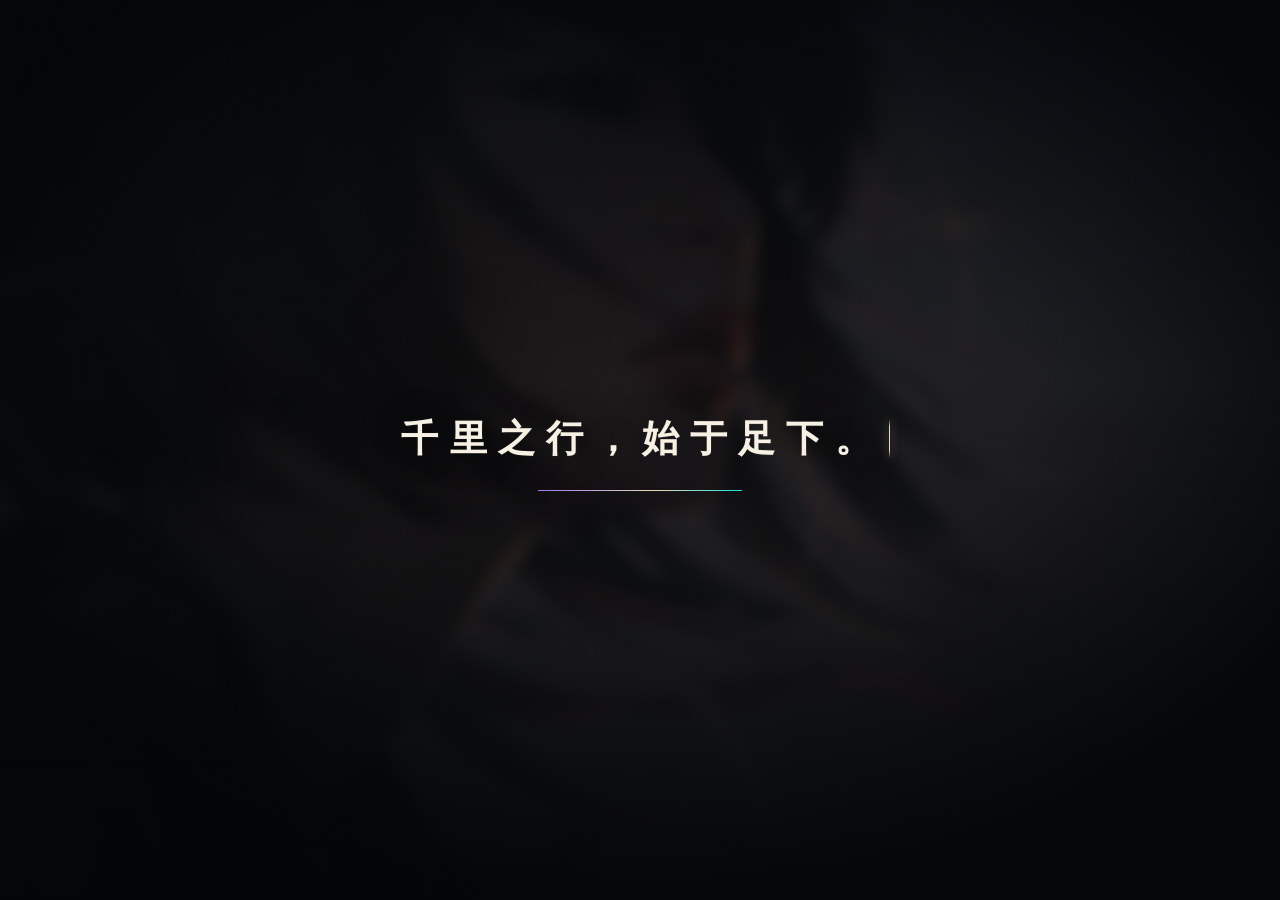
<file: index.html>
<!DOCTYPE html>
<html lang="zh-CN" class="no-js">
<head>
  <meta charset="utf-8">
  <meta name="viewport" content="width=device-width, initial-scale=1, viewport-fit=cover">
  <title>海底</title>
  <meta name="description" content="海底（haidi.fun）的个人技术博客：Python 开发、数据分析与可视化、Web 后端、AI 应用的折腾记录，以及作品与笔记。">
  <meta name="author" content="海底">
  <meta name="keywords" content="海底,haidi.fun,Python,数据分析,可视化,Django,OpenCV,技术博客,作品集">
  <meta name="theme-color" content="#101820">
  <meta name="color-scheme" content="light">
  <link rel="canonical" href="https://haidi.fun/">

  <!-- 社交分享 -->
  <meta property="og:type" content="website">
  <meta property="og:site_name" content="海底">
  <meta property="og:title" content="海底">
  <meta property="og:description" content="一路乱学，一路记录：Python、数据可视化、Web 后端与一点安全。">
  <meta property="og:url" content="https://haidi.fun/">
  <meta property="og:image" content="https://haidi.fun/img/og-cover.jpg">
  <meta property="og:image:width" content="1200">
  <meta property="og:image:height" content="630">
  <meta property="og:locale" content="zh_CN">
  <meta name="twitter:card" content="summary_large_image">
  <meta name="twitter:title" content="海底 · 技术博客">
  <meta name="twitter:description" content="Python / 数据 / Web / 一点安全的学习记录。">
  <meta name="twitter:image" content="https://haidi.fun/img/og-cover.jpg">

  <link rel="icon" href="favicon.ico" sizes="any">
  <link rel="icon" type="image/png" href="img/web/favicon-32.png" sizes="32x32">
  <link rel="apple-touch-icon" href="img/web/apple-touch-icon.png">

  <link rel="preload" as="image" href="img/web/hero-home.webp" media="(min-width: 861px)" fetchpriority="high">
  <link rel="preload" as="image" href="img/web/bg-start.webp" media="(max-width: 860px)" fetchpriority="high">
  <link rel="stylesheet" href="css/main.css">

  <script>
    // 有 JS 时移除 no-js，避免兜底样式生效
    document.documentElement.classList.remove('no-js');
  </script>
  <script src="js/md.js" defer></script>
  <script src="js/app.js" defer></script>

  <script type="application/ld+json">
  {
    "@context": "https://schema.org",
    "@type": "Person",
    "name": "海底",
    "alternateName": "haidi",
    "url": "https://haidi.fun/",
    "email": "mailto:3215703361@qq.com",
    "description": "Python 开发者，喜欢数据可视化、Web 后端和折腾各种小工具。",
    "sameAs": ["https://github.com/yhbzsh"]
  }
  </script>
</head>
<body>
  <a class="skip" href="#main">跳到主要内容</a>

  <!-- 背景与装饰 -->
  <div class="bg" aria-hidden="true">
    <img src="img/web/bg-start.webp" alt="" width="1440" height="810" decoding="async" fetchpriority="low">
  </div>
  <div class="veil" aria-hidden="true"></div>
  <div class="petals" id="petals" aria-hidden="true"></div>

  <!-- 图标精灵 -->
  <svg width="0" height="0" style="position:absolute" aria-hidden="true" focusable="false">
    <symbol id="i-share" viewBox="0 0 24 24">
      <path d="M12 3v11m0-11 4 4m-4-4-4 4" fill="none" stroke="currentColor" stroke-width="1.8" stroke-linecap="round" stroke-linejoin="round"/>
      <path d="M5 14v4.5A1.5 1.5 0 0 0 6.5 20h11a1.5 1.5 0 0 0 1.5-1.5V14" fill="none" stroke="currentColor" stroke-width="1.8" stroke-linecap="round"/>
    </symbol>
    <symbol id="i-menu" viewBox="0 0 24 24">
      <path d="M4 7h16M4 12h16M4 17h16" fill="none" stroke="currentColor" stroke-width="1.9" stroke-linecap="round"/>
    </symbol>
    <symbol id="i-close" viewBox="0 0 24 24">
      <path d="M6 6l12 12M18 6L6 18" fill="none" stroke="currentColor" stroke-width="1.9" stroke-linecap="round"/>
    </symbol>
    <symbol id="i-back" viewBox="0 0 24 24">
      <path d="M14 6l-6 6 6 6" fill="none" stroke="currentColor" stroke-width="1.9" stroke-linecap="round" stroke-linejoin="round"/>
    </symbol>
    <symbol id="i-github" viewBox="0 0 24 24">
      <path d="M12 2a10 10 0 0 0-3.16 19.49c.5.09.68-.22.68-.48v-1.7c-2.78.6-3.37-1.34-3.37-1.34-.45-1.16-1.1-1.47-1.1-1.47-.9-.62.07-.6.07-.6 1 .07 1.53 1.03 1.53 1.03.88 1.52 2.32 1.08 2.88.82.09-.64.35-1.08.63-1.33-2.22-.25-4.56-1.11-4.56-4.95 0-1.09.39-1.98 1.03-2.68-.1-.25-.45-1.27.1-2.65 0 0 .84-.27 2.75 1.02A9.5 9.5 0 0 1 12 6.8c.85 0 1.7.11 2.5.34 1.9-1.29 2.74-1.02 2.74-1.02.55 1.38.2 2.4.1 2.65.64.7 1.03 1.59 1.03 2.68 0 3.85-2.34 4.7-4.57 4.95.36.31.68.92.68 1.85v2.74c0 .27.18.58.69.48A10 10 0 0 0 12 2z" fill="currentColor"/>
    </symbol>
    <symbol id="i-play" viewBox="0 0 24 24">
      <path d="M8.5 5.4v13.2L19 12z" fill="currentColor"/>
    </symbol>
    <symbol id="i-pause" viewBox="0 0 24 24">
      <path d="M7 5h3.6v14H7zM13.4 5H17v14h-3.6z" fill="currentColor"/>
    </symbol>
    <symbol id="i-prev" viewBox="0 0 24 24">
      <path d="M6.5 5h2v14h-2zM19 5.2v13.6L8.8 12z" fill="currentColor"/>
    </symbol>
    <symbol id="i-next" viewBox="0 0 24 24">
      <path d="M15.5 5h2v14h-2zM5 5.2v13.6L15.2 12z" fill="currentColor"/>
    </symbol>
  </svg>

  <div class="shell" id="shell">
    <div class="backdrop" id="backdrop" hidden></div>

    <!-- 移动端顶栏 -->
    <header class="topbar">
      <a class="topbar__avatar" href="#/home" aria-label="回到首页">
        <img src="img/web/avatar.webp" alt="海底的头像" width="240" height="240">
      </a>
      <a class="topbar__name" href="#/home">海底<span>haidi.fun</span></a>
      <div class="topbar__actions">
        <button class="icon-btn" type="button" data-share aria-label="分享本站">
          <svg><use href="#i-share"/></svg>
        </button>
        <button class="icon-btn" type="button" id="menuBtn" aria-label="打开菜单" aria-expanded="false" aria-controls="side">
          <svg><use href="#i-menu"/></svg>
        </button>
      </div>
    </header>

    <div class="shell__row">
      <!-- 侧栏 -->
      <aside class="side" id="side">
        <div class="side__banner">
          <img src="img/web/banner-side.webp" alt="" width="440" height="549" decoding="async">
        </div>
        <a class="side__avatar" href="#/about" aria-label="关于我">
          <img src="img/web/avatar.webp" alt="海底" width="240" height="240">
        </a>
        <p class="side__motto">风虽大 都绕过我的灵魂</p>

        <nav class="nav" aria-label="主导航">
          <a class="nav__item" href="#/home" data-route="home">
            <svg viewBox="0 0 24 24" aria-hidden="true">
              <rect x="1" y="1" width="22" height="22" rx="6.5" fill="#F7B84B"/>
              <path d="M6.5 11.6 12 6.6l5.5 5v6.1a1 1 0 0 1-1 1h-3v-3.9h-3v3.9h-3a1 1 0 0 1-1-1z" fill="#fff"/>
            </svg>
            <span>官网首页</span>
          </a>
          <a class="nav__item" href="#/about" data-route="about">
            <svg viewBox="0 0 24 24" aria-hidden="true">
              <rect x="1" y="1" width="22" height="22" rx="11" fill="#F0874B"/>
              <circle cx="12" cy="10" r="3.1" fill="#fff"/>
              <path d="M6.6 18.4c.7-2.6 2.9-4.1 5.4-4.1s4.7 1.5 5.4 4.1a1 1 0 0 1-1 1.3H7.6a1 1 0 0 1-1-1.3z" fill="#fff"/>
            </svg>
            <span>关于本站</span>
          </a>
          <a class="nav__item" href="#/works" data-route="works">
            <svg viewBox="0 0 24 24" aria-hidden="true">
              <rect x="1" y="1" width="22" height="22" rx="6.5" fill="#9C7BF0"/>
              <rect x="5.5" y="5.5" width="5.4" height="5.4" rx="1.4" fill="#fff"/>
              <rect x="13.1" y="5.5" width="5.4" height="5.4" rx="1.4" fill="#fff" opacity=".85"/>
              <rect x="5.5" y="13.1" width="5.4" height="5.4" rx="1.4" fill="#fff" opacity=".85"/>
              <rect x="13.1" y="13.1" width="5.4" height="5.4" rx="1.4" fill="#fff"/>
            </svg>
            <span>作品集</span>
          </a>
          <a class="nav__item" href="#/blog" data-route="blog">
            <svg viewBox="0 0 24 24" aria-hidden="true">
              <rect x="1" y="1" width="22" height="22" rx="6.5" fill="#1CCFC8"/>
              <path d="M7 7.6h6.2c1.9 0 3.4 1.5 3.4 3.4v5.4H9.6A2.6 2.6 0 0 1 7 13.8z" fill="#fff" opacity=".92"/>
              <path d="M9.3 10.4h4.6M9.3 13.1h3.2" stroke="#1CCFC8" stroke-width="1.4" stroke-linecap="round"/>
            </svg>
            <span>技术博客</span>
          </a>
          <a class="nav__item" href="#/contact" data-route="contact">
            <svg viewBox="0 0 24 24" aria-hidden="true">
              <rect x="1" y="1" width="22" height="22" rx="6.5" fill="#7FA9F0"/>
              <rect x="5" y="7.4" width="14" height="9.4" rx="1.8" fill="#fff"/>
              <path d="m5.8 8.4 6.2 4.4 6.2-4.4" fill="none" stroke="#7FA9F0" stroke-width="1.5" stroke-linecap="round" stroke-linejoin="round"/>
            </svg>
            <span>联系我</span>
          </a>
        </nav>

        <div class="side__foot">
          <div class="side__links">
            <button class="side__share" type="button" data-share>
              <svg><use href="#i-share"/></svg>分享
            </button>
            <a class="side__share" href="https://github.com/yhbzsh" target="_blank" rel="noopener noreferrer">
              <svg><use href="#i-github"/></svg>GitHub
            </a>
          </div>
          <div>© 2026 海底 · haidi.fun</div>
          <div id="icpLine" hidden></div>
        </div>
      </aside>

      <!-- 内容舞台 -->
      <main class="stage" id="main" tabindex="-1">
        <noscript>
          <p class="noscript-note">
            当前浏览器未启用 JavaScript：作品与文章列表无法渲染，内容仍可正常阅读；
            想直接联系可以发邮件到 <a href="mailto:3215703361@qq.com">3215703361@qq.com</a>。
          </p>
        </noscript>
        <!-- 首页 -->
        <section class="panel panel--home is-active" id="panel-home" data-panel="home" aria-label="官网首页">
          <picture class="home__bg">
            <source media="(max-width: 860px)" srcset="img/web/bg-start.webp">
            <img src="img/web/hero-home.webp" alt="" width="1200" height="677" fetchpriority="high" decoding="async">
          </picture>
          <div class="home__scrim" aria-hidden="true"></div>
          <div class="home__inner">
            <div class="home__left">
              <div class="brand">
                <svg viewBox="0 0 1024 1024" aria-hidden="true">
                  <path d="M369.792 491.136a54.442667 54.442667 0 0 1-54.826667-54.826667c0-30.634667 24.192-54.869333 54.826667-54.869333 30.592 0 54.826667 24.234667 54.826667 54.869333 0 30.592-24.234667 54.826667-54.826667 54.826667z m284.416 0a54.442667 54.442667 0 0 1-54.826667-54.826667c0-30.634667 24.234667-54.869333 54.826667-54.869333 30.634667 0 54.826667 24.234667 54.826667 54.869333 0 30.592-24.192 54.826667-54.826667 54.826667z m-363.093333 328.704l30.506666-18.602667a170.666667 170.666667 0 0 1 115.413334-22.869333c9.045333 1.408 16.469333 2.517333 22.186666 3.242667 17.322667 2.304 34.986667 3.456 52.778667 3.456 188.586667 0 337.066667-128.938667 337.066667-281.6S700.586667 221.866667 512 221.866667s-337.066667 128.938667-337.066667 281.6c0 58.282667 21.333333 114.048 61.098667 161.322666 2.048 2.432 5.12 5.845333 9.130667 10.026667a170.666667 170.666667 0 0 1 46.976 132.352l-1.066667 12.672z m-26.88 116.352a42.666667 42.666667 0 0 1-65.152-39.68l8.021333-96.426667a85.333333 85.333333 0 0 0-23.466667-66.176A298.368 298.368 0 0 1 170.666667 719.701333c-50.944-60.629333-81.066667-135.381333-81.066667-216.234666 0-202.666667 189.098667-366.933333 422.4-366.933334s422.4 164.266667 422.4 366.933334-189.098667 366.933333-422.4 366.933333c-21.76 0-43.093333-1.408-63.957333-4.181333a1007.36 1007.36 0 0 1-24.277334-3.584 85.333333 85.333333 0 0 0-57.728 11.434666l-101.845333 62.122667z" fill="currentColor"/>
                </svg>
                HAIDI<span>.海底</span>
              </div>
              <span class="home__kicker"><i aria-hidden="true"></i>从脚本到模型 · 持续记录</span>
              <p class="home__hi">初次见面，正在人间奋斗的你！</p>
              <h1 class="home__title">欢迎来到<br><em>海底的小站</em></h1>
              <p class="home__sub">Python · 数据 · Web · 一点安全<br>一路乱学，一路记录。</p>
              <p class="home__type"><span id="typer">千里之行，始于足下。</span><i class="cursor" aria-hidden="true"></i></p>
              <div class="home__actions">
                <a class="btn btn--solid" href="#/blog">阅读博客</a>
                <a class="btn btn--ghost" href="#/about">关于我</a>
              </div>
              <div class="home__stats" id="homeStats" hidden></div>
            </div>
            <div class="home__right">
              <p>海底是一位酷酷的站长<br><span class="en">keep learning, keep shipping</span></p>
              <p class="q2">愿成长，不负众望</p>
            </div>
          </div>
          <p class="home__foot">版权所有 海底工作室 &nbsp;|&nbsp; © 2026 HAIDI · haidi.fun</p>
        </section>

        <!-- 关于 -->
        <section class="panel" id="panel-about" data-panel="about" aria-label="关于本站">
          <div class="panel__hero">
            <img data-src="img/web/hero-about.webp" alt="黄昏下的城市剪影" width="1200" height="486" decoding="async">
            <h2 class="panel__title">关于本站</h2>
          </div>
          <div class="panel__body">
            <div class="about">
              <div class="card profile">
                <div class="profile__avatar">
                  <img src="img/web/avatar.webp" alt="海底的头像" width="240" height="240">
                </div>
                <p class="profile__name">海底</p>
                <p class="profile__role">Python / 数据 / Web / 一点安全</p>
                <a class="btn btn--light btn--sm" href="mailto:3215703361@qq.com">写封邮件</a>
                <dl>
                  <div><dt>网名</dt><dd>海底</dd></div>
                  <div><dt>在做</dt><dd>Python 开发 · 数据分析与可视化 · Web 后端 · AI 应用</dd></div>
                  <div><dt>坐标</dt><dd>中国</dd></div>
                  <div><dt>状态</dt><dd>持续学习与实践</dd></div>
                  <div><dt>爱好</dt><dd>音乐、摄影、设计、折腾服务器</dd></div>
                  <div><dt>座右铭</dt><dd>千里之行，始于足下。</dd></div>
                </dl>
              </div>

              <div class="about__main">
                <h2 class="h2">个人介绍</h2>
                <p class="lede">
                  你好，我是海底。我的技术路线是从一个很具体的问题开始的：给自己搭一个能长期维护的网站。
                  为此学了 HTML/CSS、域名和服务器，后来发现真正花时间的是数据与模型，于是转向 Python。
                </p>
                <p class="lede">
                  我做项目的方式比较固定：先把问题定义清楚，再决定数据、方法和评估标准；实现之后保留代码、结果和失败案例。
                  比起跑通一个 demo，更在意它能否复现、能否解释。
                </p>
                <p class="lede">
                  这个站是这套方法的记录：前台重写过一次，后台是一个用 Python 标准库写的零依赖 CMS，服务器与 HTTPS 也自己维护。
                </p>
                <p class="lede">
                  目前关注数据分析、Web 后端与深度学习应用，也在补计算机基础和工程化。如果某篇文章或实现对你有用，欢迎来信讨论。
                </p>

                <h3 class="h3">学习路径</h3>
                <ol class="timeline">
                  <li><strong>基础 · Python 与数据</strong> · 语法、pandas、matplotlib、SQL；练习聚类与文本情感分析，先把分析流程走顺。</li>
                  <li><strong>进阶 · 完整数据流程</strong> · 采集、清洗、建模、可视化与结论；招聘、租房、逾期预测，重点是指标和边界条件。</li>
                  <li><strong>综合 · 系统与工程</strong> · Django/MySQL、PyQt、Linux 与部署；漏洞扫描、人脸签到、本站，关注可维护性。</li>
                  <li><strong>研究 · 深度学习与强化学习</strong> · CNN、FasterRCNN、ResNet50+CBAM、DQN/PPO；汉字识别、人流检测、番茄缺陷、Mario。</li>
                </ol>

                <h3 class="h3">技能自评 <span class="muted small">（按能否独立完成自评，仅供参考）</span></h3>
                <div class="skills">
                  <div>
                    <div class="skill__head"><span>Python</span><span>熟练</span></div>
                    <div class="skill__bar"><i style="width:85%"></i></div>
                  </div>
                  <div>
                    <div class="skill__head"><span>数据分析与可视化（pandas / matplotlib / seaborn）</span><span>熟练</span></div>
                    <div class="skill__bar"><i style="width:82%"></i></div>
                  </div>
                  <div>
                    <div class="skill__head"><span>Web 后端（Django / Flask）</span><span>掌握</span></div>
                    <div class="skill__bar"><i style="width:75%"></i></div>
                  </div>
                  <div>
                    <div class="skill__head"><span>桌面 GUI（PyQt5 / Tkinter）</span><span>掌握</span></div>
                    <div class="skill__bar"><i style="width:70%"></i></div>
                  </div>
                  <div>
                    <div class="skill__head"><span>计算机视觉（OpenCV / dlib / PyTorch）</span><span>掌握</span></div>
                    <div class="skill__bar"><i style="width:65%"></i></div>
                  </div>
                  <div>
                    <div class="skill__head"><span>安全工具与原理</span><span>了解</span></div>
                    <div class="skill__bar"><i style="width:60%"></i></div>
                  </div>
                </div>

                <h3 class="h3">常用工具</h3>
                <div class="chips">
                  <span class="chip">Python</span>
                  <span class="chip">Django</span>
                  <span class="chip">Flask</span>
                  <span class="chip">pandas</span>
                  <span class="chip">matplotlib</span>
                  <span class="chip">OpenCV</span>
                  <span class="chip">dlib</span>
                  <span class="chip">PyQt5</span>
                  <span class="chip">MySQL</span>
                  <span class="chip">SQLite</span>
                  <span class="chip">Git</span>
                  <span class="chip">Linux</span>
                  <span class="chip">Nginx / IIS</span>
                  <span class="chip">Docker</span>
                  <span class="chip">Pytest</span>
                  <span class="chip">Postman</span>
                </div>
              </div>
            </div>
          </div>
        </section>

        <!-- 作品集 -->
        <section class="panel" id="panel-works" data-panel="works" aria-label="作品集">
          <div class="panel__hero">
            <img data-src="img/web/hero-works.webp" alt="星云中的鲸鱼" width="1200" height="655" decoding="async">
            <h2 class="panel__title">作品集</h2>
          </div>
          <div class="panel__body" id="worksBody">
            <div id="workListWrap">
              <div class="blog__head">
                <div>
                  <h2 class="h2">做过的东西</h2>
                  <p class="lede">从基础练习到模型落地，按难度递进；每个项目保留可复现的步骤与结果。</p>
                </div>
              </div>
              <div class="levels" id="workLevels" aria-label="按学习阶段筛选"></div>
              <div class="cards" id="workList" aria-live="polite">
                <p class="empty">正在加载作品…</p>
              </div>
            </div>
            <article class="work-view" id="workView" hidden></article>
          </div>
        </section>

        <!-- 技术博客 -->
        <section class="panel" id="panel-blog" data-panel="blog" aria-label="技术博客">
          <div class="panel__hero">
            <img data-src="img/web/hero-blog.webp" alt="暮色中的旅人" width="1400" height="788" decoding="async">
            <h2 class="panel__title">技术博客</h2>
          </div>
          <div class="panel__body" id="blogBody">
            <div id="blogList">
              <div class="blog__head">
                <div>
                  <h2 class="h2">最近在写</h2>
                  <p class="lede">把踩过的坑写下来，下次就不算白踩。</p>
                </div>
                <div class="blog__tools">
                  <input class="search" id="postSearch" type="search" placeholder="搜索文章标题 / 标签" aria-label="搜索文章">
                </div>
              </div>
              <div class="filters" id="tagFilters" aria-label="按标签筛选"></div>
              <ul class="posts" id="postList" aria-live="polite">
                <li><p class="empty">正在加载文章…</p></li>
              </ul>
            </div>
            <article class="post-view" id="postView" hidden></article>
          </div>
        </section>

        <!-- 联系 -->
        <section class="panel" id="panel-contact" data-panel="contact" aria-label="联系我">
          <div class="panel__hero">
            <img data-src="img/web/hero-contact.webp" alt="深夜里仍在工作的我们" width="1400" height="788" decoding="async">
            <h2 class="panel__title">联系我</h2>
          </div>
          <div class="panel__body">
            <h2 class="h2">联系</h2>
            <p class="lede">技术问题、复现细节、代码实现都可以邮件讨论。</p>

            <div class="contact">
              <a class="card contact__item" href="mailto:3215703361@qq.com">
                <span class="contact__label">EMAIL</span>
                <span class="contact__value">3215703361@qq.com</span>
                <span class="contact__note">最推荐的方式，一般 24 小时内回复</span>
              </a>
              <a class="card contact__item" href="https://github.com/yhbzsh" target="_blank" rel="noopener noreferrer">
                <span class="contact__label">GITHUB</span>
                <span class="contact__value">github.com/yhbzsh</span>
                <span class="contact__note">代码与练习项目都在这</span>
              </a>
              <a class="card contact__item" href="#/blog">
                <span class="contact__label">BLOG</span>
                <span class="contact__value">技术笔记</span>
                <span class="contact__note">先看看我平时怎么想问题</span>
              </a>
            </div>

            <div class="contact__foot">
              这个站记录的是我自己的实践过程：数据、代码、结果和失败都保留在页面上。
              如果某篇文章或某个实现对你有用，欢迎来信讨论。
            </div>
          </div>
        </section>
      </main>
    </div>
  </div>

  <div class="toast" id="toast" role="status" aria-live="polite"></div>

  <!-- 图片灯箱 -->
  <div class="lightbox" id="lightbox" hidden>
    <button class="lightbox__close" type="button" id="lightboxClose" aria-label="关闭">
      <svg viewBox="0 0 24 24" aria-hidden="true"><path d="M6 6l12 12M18 6L6 18" fill="none" stroke="currentColor" stroke-width="1.8" stroke-linecap="round"/></svg>
    </button>
    <figure class="lightbox__figure">
      <img id="lightboxImg" alt="">
      <figcaption id="lightboxCap"></figcaption>
    </figure>
  </div>

  <!-- 音乐播放器 -->
  <div class="player" id="player" aria-label="音乐播放器">
    <button class="player__disc" id="playerDisc" type="button" aria-label="播放或暂停">
      <span class="player__label">海</span>
    </button>
    <div class="player__panel">
      <div class="player__meta">
        <span class="player__title" id="playerTitle">海底</span>
        <span class="player__sub"><b id="playerIndex">01</b> / 03</span>
      </div>
      <div class="player__controls">
        <button class="player__btn" type="button" data-player="prev" aria-label="上一首"><svg><use href="#i-prev"/></svg></button>
        <button class="player__btn player__btn--main" type="button" data-player="toggle" id="playerToggle" aria-label="播放">
          <svg class="player__ico-play"><use href="#i-play"/></svg>
          <svg class="player__ico-pause"><use href="#i-pause"/></svg>
        </button>
        <button class="player__btn" type="button" data-player="next" aria-label="下一首"><svg><use href="#i-next"/></svg></button>
      </div>
      <div class="player__progress" aria-hidden="true"><i id="playerBar"></i></div>
    </div>
    <audio id="playerAudio" preload="none"></audio>
  </div>

  <!-- 开场 -->
  <div class="intro" id="intro" role="presentation">
    <div class="intro__frame">
      <p class="intro__type"><span id="introType"></span><i class="intro__cursor" aria-hidden="true"></i></p>
      <span class="intro__bar" aria-hidden="true"><i id="introBar"></i></span>
    </div>
  </div>
</body>
</html>
</file>
<file: css/main.css>
/* ==========================================================================
   海底 · haidi.fun  主样式
   保留 2020 版的视觉基因：艺术背景 + 磨砂浮层卡片 + 左侧头像导航 + 面板左滑
   重写要点：单一响应式布局、transform 合成层动画、按需加载面板大图
   ========================================================================== */

/* ---------- 设计变量 ---------- */
:root {
  --brand-a: #a379f1;
  --brand-b: #13e2da;
  --warm-a: #ff8a3d;
  --warm-b: #ff4d6d;

  --ink: #2a3438;
  --ink-2: #57666e;
  --muted: #8b99a1;
  --line: #e7ecef;
  --line-soft: #eef2f4;

  --side-bg: #fdfdfd;
  --panel-bg: #f1f4f5;
  --card: rgba(247, 249, 250, .94);

  --radius: 14px;
  --shadow-card: 0 24px 70px rgba(12, 24, 32, .26), 0 2px 10px rgba(12, 24, 32, .08);
  --shadow-soft: 0 6px 24px rgba(18, 32, 40, .08);

  --sans: "Segoe UI", "PingFang SC", "Hiragino Sans GB", "Microsoft YaHei", system-ui, -apple-system, sans-serif;
  --mono: ui-monospace, "Cascadia Code", "JetBrains Mono", Consolas, "Courier New", monospace;

  --ease: cubic-bezier(.22, .8, .3, 1);
  --nav-h: 46px;
}

/* ---------- 基础重置 ---------- */
*,
*::before,
*::after { box-sizing: border-box; }

html { -webkit-text-size-adjust: 100%; }

body {
  margin: 0;
  min-height: 100vh;
  font-family: var(--sans);
  font-size: 15px;
  line-height: 1.75;
  color: var(--ink);
  background: #101820;
  overflow: hidden;
  overflow: clip;
}

img { display: block; max-width: 100%; height: auto; }
a { color: inherit; text-decoration: none; }
button { font: inherit; color: inherit; background: none; border: 0; cursor: pointer; }
ul, ol { margin: 0; padding: 0; list-style: none; }
h1, h2, h3, h4, p, dl, dd { margin: 0; }
:focus-visible { outline: 2px solid var(--brand-a); outline-offset: 2px; border-radius: 4px; }

/* ---------- 无障碍跳转链接 ---------- */
.skip {
  position: fixed;
  top: -80px;
  left: 16px;
  z-index: 99;
  padding: 10px 18px;
  border-radius: 6px;
  background: #fff;
  color: var(--ink);
  box-shadow: var(--shadow-soft);
  transition: top .2s var(--ease);
}
.skip:focus { top: 14px; }

/* ---------- 背景层 ---------- */
.bg {
  position: fixed;
  inset: 0;
  z-index: 0;
  background: #0d151c;
}
.bg img {
  width: 100%;
  height: 100%;
  object-fit: cover;
  filter: saturate(105%);
}
.veil {
  position: fixed;
  inset: 0;
  z-index: 1;
  background:
    radial-gradient(120% 90% at 50% 40%, rgba(255, 255, 255, .04), transparent 70%),
    rgba(32, 40, 46, .34);
  pointer-events: none;
}

/* ---------- 落英粒子（原站 #xuna 的轻量版，JS 注入） ---------- */
.petals {
  position: fixed;
  inset: 0;
  z-index: 2;
  overflow: hidden;
  pointer-events: none;
}
.petal {
  position: absolute;
  top: -8vh;
  width: 7px;
  height: 7px;
  border-radius: 1.5px;
  opacity: .55;
  animation: petal-fall var(--dur, 14s) linear var(--delay, 0s) infinite;
  will-change: transform;
}
@keyframes petal-fall {
  0%   { transform: translate3d(0, 0, 0) rotate(0deg); }
  100% { transform: translate3d(var(--drift, 6vw), 116vh, 0) rotate(680deg); }
}

/* ---------- 浮层卡片 ---------- */
.shell {
  position: fixed;
  inset: 0;
  margin: auto;
  z-index: 5;
  display: flex;
  flex-direction: column;
  width: min(1400px, 80vw);
  height: min(900px, 80vh);
  background: var(--card);
  border-radius: var(--radius);
  box-shadow: var(--shadow-card);
  overflow: hidden;
  overflow: clip;
  animation: shell-rise .7s .04s var(--ease) both;
}
@supports ((backdrop-filter: blur(6px)) or (-webkit-backdrop-filter: blur(6px))) {
  .shell {
    -webkit-backdrop-filter: blur(12px) saturate(115%);
    backdrop-filter: blur(12px) saturate(115%);
  }
}
@keyframes shell-rise {
  from { opacity: 0; transform: translateY(22px) scale(.988); }
  to   { opacity: 1; transform: none; }
}

.shell__row {
  display: flex;
  flex: 1;
  min-height: 0;
}

/* ---------- 移动端顶栏（桌面隐藏） ---------- */
.topbar {
  display: none;
  flex: 0 0 auto;
  align-items: center;
  gap: 12px;
  height: 58px;
  padding: 0 14px;
  background: rgba(255, 255, 255, .92);
  border-bottom: 1px solid var(--line);
}
.topbar__avatar {
  width: 34px;
  height: 34px;
  border-radius: 9px;
  overflow: hidden;
  flex: 0 0 auto;
}
.topbar__name {
  font-size: 16px;
  font-weight: 700;
  letter-spacing: 1px;
}
.topbar__name span {
  font-weight: 400;
  font-size: 12px;
  color: var(--muted);
  margin-left: 6px;
  letter-spacing: 0;
}
.topbar__actions {
  margin-left: auto;
  display: flex;
  align-items: center;
  gap: 4px;
}
.icon-btn {
  width: 40px;
  height: 40px;
  display: grid;
  place-items: center;
  border-radius: 10px;
  color: var(--ink-2);
  transition: background .2s;
}
.icon-btn:active { background: #eef2f4; }
.icon-btn svg { width: 22px; height: 22px; }

/* ---------- 侧栏 ---------- */
.side {
  position: relative;
  z-index: 3;
  width: clamp(208px, 18vw, 250px);
  flex: 0 0 auto;
  display: flex;
  flex-direction: column;
  background: var(--side-bg);
  border-right: 1px solid var(--line);
}
.side__banner {
  position: relative;
  height: 122px;
  flex: 0 0 auto;
  overflow: hidden;
  background: #dfe6e9;
}
.side__banner img {
  width: 100%;
  height: 100%;
  object-fit: cover;
  object-position: center 30%;
}
.side__avatar {
  position: absolute;
  left: 50%;
  top: 93px;
  z-index: 2;
  width: 62px;
  height: 62px;
  transform: translateX(-50%);
  border-radius: 10px;
  border: 3px solid #fff;
  overflow: hidden;
  background: #e8edef;
  box-shadow: 0 4px 14px rgba(20, 34, 42, .18);
  transition: transform .3s var(--ease);
}
.side__avatar:hover { transform: translateX(-50%) translateY(-2px) scale(1.03); }
.side__avatar img { width: 100%; height: 100%; object-fit: cover; }

.side__motto {
  margin: 42px auto 14px;
  width: 84%;
  padding-bottom: 10px;
  font-size: 12px;
  letter-spacing: 1px;
  color: var(--muted);
  text-align: center;
  border-bottom: 1px solid var(--line);
}

.nav { padding: 2px 0; }
.nav__item {
  position: relative;
  display: flex;
  align-items: center;
  gap: 12px;
  width: 100%;
  height: var(--nav-h);
  padding: 0 16px 0 22px;
  text-align: left;
  font-size: 13.5px;
  color: var(--ink-2);
  transition: background .22s, color .22s;
}
.nav__item svg {
  width: 20px;
  height: 20px;
  flex: 0 0 auto;
  transition: transform .3s var(--ease);
}
.nav__item:hover { background: #f1f4f5; color: var(--ink); }
.nav__item:hover svg { transform: scale(1.08) rotate(-3deg); }
.nav__item.is-active {
  background: #ececec;
  color: var(--ink);
  font-weight: 600;
}
.nav__item.is-active::before {
  content: "";
  position: absolute;
  left: 0;
  top: 10px;
  bottom: 10px;
  width: 3px;
  border-radius: 0 3px 3px 0;
  background: linear-gradient(180deg, var(--brand-a), var(--brand-b));
}

.side__foot {
  margin-top: auto;
  padding: 14px 18px 18px;
  border-top: 1px solid var(--line-soft);
  font-size: 11.5px;
  color: var(--muted);
  line-height: 1.7;
}
.side__foot a { color: var(--muted); }
.side__foot a:hover { color: var(--brand-a); }
.side__share {
  display: inline-flex;
  align-items: center;
  gap: 6px;
  margin-bottom: 8px;
  padding: 6px 12px;
  border: 1px solid var(--line);
  border-radius: 999px;
  color: var(--ink-2);
  font-size: 12px;
  transition: border-color .2s, color .2s, background .2s;
}
.side__share:hover { border-color: var(--brand-a); color: var(--brand-a); background: #faf7ff; }
.side__share svg { width: 14px; height: 14px; }

/* ---------- 舞台与面板 ---------- */
.stage {
  position: relative;
  flex: 1;
  min-width: 0;
  overflow: hidden;
  overflow: clip;
  background: var(--panel-bg);
}

.panel {
  position: absolute;
  inset: 0;
  display: flex;
  flex-direction: column;
  visibility: hidden;
  transform: translate3d(100%, 0, 0);
  transition: transform .8s var(--ease), visibility 0s linear .8s;
  will-change: transform;
}
.panel.is-active {
  visibility: visible;
  transform: translate3d(0, 0, 0);
  transition: transform .8s var(--ease), visibility 0s;
}
.panel:not(.is-active) { pointer-events: none; }

/* 面板头图 */
.panel__hero {
  position: relative;
  flex: 0 0 auto;
  height: clamp(150px, 33%, 320px);
  overflow: hidden;
  background: linear-gradient(120deg, #2b3a45, #46555f);
}
.panel__hero img {
  width: 100%;
  height: 100%;
  object-fit: cover;
  transform: scale(1.02);
  transition: transform 8s linear;
}
.panel.is-active .panel__hero img { transform: scale(1.08); }
.panel__hero::after {
  content: "";
  position: absolute;
  inset: 0;
  background: linear-gradient(180deg, rgba(16, 26, 32, .18) 0%, rgba(16, 26, 32, 0) 45%, rgba(241, 244, 245, .96) 100%);
  pointer-events: none;
}
.panel__title {
  position: absolute;
  left: 50%;
  bottom: 14px;
  z-index: 2;
  transform: translateX(-50%);
  padding: 8px 40px;
  border-radius: 7px;
  background: linear-gradient(to top left, var(--brand-a), var(--brand-b));
  color: #fff;
  font-size: clamp(17px, 1.5vw, 21px);
  font-weight: 500;
  letter-spacing: 7px;
  text-indent: 7px;
  white-space: nowrap;
  box-shadow: 0 10px 26px rgba(60, 90, 120, .28);
}

/* 面板内容区 */
.panel__body {
  flex: 1;
  min-height: 0;
  overflow-y: auto;
  overscroll-behavior: contain;
  padding: 30px clamp(18px, 3.4vw, 46px) 44px;
  scrollbar-width: thin;
  scrollbar-color: #c7d2d7 transparent;
}
.panel__body::-webkit-scrollbar { width: 8px; }
.panel__body::-webkit-scrollbar-thumb {
  background: #ccd7db;
  border-radius: 8px;
  border: 2px solid transparent;
  background-clip: content-box;
}
.panel__body::-webkit-scrollbar-thumb:hover { background: #b5c4c9; background-clip: content-box; }

/* ---------- 首页 ---------- */
.panel--home { color: #fff; }
.home__bg {
  position: absolute;
  inset: 0;
  display: block;
}
.home__bg img {
  width: 100%;
  height: 100%;
  object-fit: cover;
  object-position: center 34%;
}
.home__scrim {
  position: absolute;
  inset: 0;
  background:
    linear-gradient(100deg, rgba(10, 18, 24, .84) 0%, rgba(10, 18, 24, .54) 42%, rgba(10, 18, 24, .14) 72%, rgba(10, 18, 24, .42) 100%),
    linear-gradient(0deg, rgba(10, 18, 24, .62) 0%, rgba(10, 18, 24, 0) 42%);
}
.home__inner {
  position: relative;
  z-index: 2;
  flex: 1;
  display: flex;
  align-items: center;
  justify-content: space-between;
  gap: 24px;
  padding: 40px clamp(24px, 5vw, 64px);
  min-height: 0;
  overflow-y: auto;
  overscroll-behavior: contain;
  scrollbar-width: none;
}
.home__inner::-webkit-scrollbar { width: 0; height: 0; }
.home__left { max-width: 620px; }
.brand {
  display: inline-flex;
  align-items: center;
  gap: 12px;
  margin-bottom: 26px;
  font-size: 25px;
  font-weight: 800;
  letter-spacing: 2px;
  font-style: italic;
}
.brand svg { width: 40px; height: 40px; }
.brand span {
  font-style: normal;
  font-weight: 400;
  font-size: 18px;
  letter-spacing: 3px;
  opacity: .92;
}
.home__hi {
  font-size: 13px;
  letter-spacing: 2px;
  color: #ffd9c2;
  margin-bottom: 10px;
}
.home__title {
  font-size: clamp(34px, 4.4vw, 62px);
  line-height: 1.16;
  font-weight: 800;
  letter-spacing: 2px;
  text-shadow: 0 6px 30px rgba(0, 0, 0, .35);
}
.home__title em {
  font-style: normal;
  background: linear-gradient(115deg, var(--warm-a), var(--warm-b) 70%);
  -webkit-background-clip: text;
  background-clip: text;
  color: transparent;
}
.home__sub {
  margin-top: 18px;
  font-size: 14.5px;
  color: rgba(255, 255, 255, .88);
  letter-spacing: .5px;
}
.home__type {
  margin-top: 14px;
  font-size: 13px;
  color: rgba(255, 255, 255, .74);
  letter-spacing: 3px;
  min-height: 22px;
}
.cursor {
  display: inline-block;
  width: 1px;
  height: 1em;
  margin-left: 2px;
  vertical-align: -.14em;
  background: currentColor;
  animation: blink 1s steps(1) infinite;
}
@keyframes blink { 50% { opacity: 0; } }

.home__actions {
  display: flex;
  flex-wrap: wrap;
  gap: 12px;
  margin-top: 30px;
}
.btn {
  display: inline-flex;
  align-items: center;
  justify-content: center;
  gap: 8px;
  height: 42px;
  padding: 0 26px;
  border-radius: 6px;
  font-size: 13.5px;
  letter-spacing: 1px;
  transition: transform .22s var(--ease), box-shadow .22s, background .22s, border-color .22s;
}
.btn:hover { transform: translateY(-2px); }
.btn--solid {
  color: #fff;
  background: linear-gradient(120deg, #ff8a3d, #ff4d6d);
  box-shadow: 0 10px 26px rgba(255, 92, 90, .35);
}
.btn--solid:hover { box-shadow: 0 14px 32px rgba(255, 92, 90, .45); }
.btn--ghost {
  color: #fff;
  border: 1px solid rgba(255, 255, 255, .5);
  background: rgba(255, 255, 255, .08);
}
.btn--ghost:hover { background: rgba(255, 255, 255, .16); border-color: rgba(255, 255, 255, .8); }
.btn--light {
  color: var(--ink);
  border: 1px solid var(--line);
  background: #fff;
}
.btn--light:hover { border-color: var(--brand-a); color: var(--brand-a); }
.btn--sm { height: 34px; padding: 0 16px; font-size: 12.5px; }

.home__right {
  align-self: flex-end;
  text-align: right;
  font-size: 12px;
  letter-spacing: 2px;
  color: rgba(255, 255, 255, .9);
  line-height: 2;
  max-width: 220px;
  text-shadow: 0 2px 14px rgba(6, 14, 20, .75), 0 0 2px rgba(6, 14, 20, .6);
}
.home__right .en {
  display: block;
  font-size: 10.5px;
  letter-spacing: 1.5px;
  color: rgba(255, 255, 255, .62);
}
.home__right .q2 { margin-top: 26px; }
.home__foot {
  position: relative;
  z-index: 2;
  padding: 0 clamp(24px, 5vw, 64px) 18px;
  font-size: 11px;
  letter-spacing: 1px;
  color: rgba(255, 255, 255, .5);
}

/* ---------- 通用内容排版 ---------- */
.h2 {
  font-size: clamp(19px, 1.8vw, 23px);
  font-weight: 700;
  letter-spacing: 1px;
  margin-bottom: 6px;
}
.h2::before {
  content: "";
  display: inline-block;
  width: 18px;
  height: 4px;
  margin-right: 10px;
  vertical-align: 6px;
  border-radius: 2px;
  background: linear-gradient(90deg, var(--brand-a), var(--brand-b));
}
.h3 {
  font-size: 15px;
  font-weight: 700;
  letter-spacing: .5px;
  margin: 30px 0 12px;
  color: var(--ink);
}
.h3:first-child { margin-top: 0; }
.lede { color: var(--ink-2); font-size: 14.5px; }
.muted { color: var(--muted); }
.small { font-size: 12px; }

.about {
  display: grid;
  grid-template-columns: 258px minmax(0, 1fr);
  gap: clamp(20px, 3vw, 40px);
  align-items: start;
}
.card {
  background: #fff;
  border: 1px solid var(--line);
  border-radius: 10px;
  box-shadow: var(--shadow-soft);
}
.profile {
  padding: 22px 20px 20px;
  text-align: center;
  position: sticky;
  top: 0;
}
.profile__avatar {
  width: 104px;
  height: 104px;
  margin: 0 auto 14px;
  border-radius: 50%;
  overflow: hidden;
  border: 3px solid #fff;
  box-shadow: 0 6px 20px rgba(20, 34, 42, .16);
}
.profile__avatar img { width: 100%; height: 100%; object-fit: cover; }
.profile__name {
  font-size: 17px;
  font-weight: 700;
  letter-spacing: 1px;
}
.profile__role {
  font-size: 12px;
  color: var(--muted);
  margin: 2px 0 14px;
}
.profile dl {
  margin-top: 16px;
  text-align: left;
  font-size: 12.5px;
  color: var(--ink-2);
}
.profile dl div {
  display: flex;
  gap: 10px;
  padding: 7px 0;
  border-bottom: 1px dashed var(--line);
}
.profile dl div:last-child { border-bottom: 0; }
.profile dt { flex: 0 0 46px; color: var(--muted); }
.profile dd { min-width: 0; }

.about__main p + p { margin-top: 12px; }
.about__main .lede { margin-bottom: 4px; }

.timeline { margin-top: 6px; }
.timeline li {
  position: relative;
  padding: 0 0 18px 26px;
  font-size: 13.5px;
  color: var(--ink-2);
}
.timeline li::before {
  content: "";
  position: absolute;
  left: 5px;
  top: 8px;
  width: 8px;
  height: 8px;
  border-radius: 50%;
  background: #fff;
  border: 2px solid var(--brand-b);
}
.timeline li:not(:last-child)::after {
  content: "";
  position: absolute;
  left: 9px;
  top: 20px;
  bottom: 0;
  width: 1px;
  background: var(--line);
}
.timeline strong { color: var(--ink); font-weight: 600; }

.skills { display: grid; gap: 12px; }
.skill__head {
  display: flex;
  justify-content: space-between;
  font-size: 12.5px;
  color: var(--ink-2);
  margin-bottom: 5px;
}
.skill__bar {
  height: 6px;
  border-radius: 4px;
  background: #e7edef;
  overflow: hidden;
}
.skill__bar i {
  display: block;
  height: 100%;
  border-radius: 4px;
  background: linear-gradient(90deg, var(--brand-a), var(--brand-b));
  transform-origin: left;
  animation: bar-in .9s .2s var(--ease) both;
}
@keyframes bar-in { from { transform: scaleX(0); } to { transform: scaleX(1); } }

.chips { display: flex; flex-wrap: wrap; gap: 8px; }
.chip {
  display: inline-flex;
  align-items: center;
  height: 26px;
  padding: 0 11px;
  border-radius: 999px;
  background: #fff;
  border: 1px solid var(--line);
  font-size: 12px;
  color: var(--ink-2);
}

/* ---------- 作品集 ---------- */
.cards {
  display: grid;
  grid-template-columns: repeat(auto-fill, minmax(252px, 1fr));
  gap: 18px;
  margin-top: 18px;
}
.work {
  display: flex;
  flex-direction: column;
  overflow: hidden;
  transition: transform .28s var(--ease), box-shadow .28s;
}
.work:hover { transform: translateY(-4px); box-shadow: 0 16px 34px rgba(18, 32, 40, .14); }
.work__cover {
  position: relative;
  aspect-ratio: 16 / 8;
  overflow: hidden;
  background: linear-gradient(120deg, #d9e2e6, #eef3f5);
}
.work__cover img {
  width: 100%;
  height: 100%;
  object-fit: cover;
  transition: transform .6s var(--ease);
}
.work:hover .work__cover img { transform: scale(1.05); }
.work__status {
  position: absolute;
  top: 10px;
  right: 10px;
  height: 22px;
  padding: 0 9px;
  border-radius: 999px;
  font-size: 11px;
  line-height: 22px;
  letter-spacing: .5px;
  color: #fff;
  background: rgba(20, 32, 38, .62);
  -webkit-backdrop-filter: blur(4px);
  backdrop-filter: blur(4px);
}
.work__status.is-online { background: rgba(16, 148, 120, .9); }
.work__status.is-offline { background: rgba(120, 132, 140, .9); }
.work__body { display: flex; flex-direction: column; flex: 1; padding: 14px 16px 16px; }
.work__title { font-size: 15px; font-weight: 700; letter-spacing: .3px; }
.work__summary {
  margin-top: 6px;
  font-size: 12.5px;
  line-height: 1.7;
  color: var(--ink-2);
  display: -webkit-box;
  -webkit-line-clamp: 2;
  -webkit-box-orient: vertical;
  overflow: hidden;
}
.work__tags { display: flex; flex-wrap: wrap; gap: 6px; margin-top: 12px; }
.tag {
  font-size: 11px;
  padding: 1px 8px;
  border-radius: 4px;
  background: #f2f6f7;
  color: #6d7f88;
}
.work__links {
  display: flex;
  flex-wrap: wrap;
  gap: 14px;
  margin-top: auto;
  padding-top: 14px;
  font-size: 12.5px;
}
.work__links a {
  color: #6a5acd;
  border-bottom: 1px solid transparent;
  transition: border-color .2s;
}
.work__links a:hover { border-color: currentColor; }
.work__links a::after { content: "\2197"; font-size: 10px; }

/* ---------- 博客 ---------- */
.blog__head {
  display: flex;
  flex-wrap: wrap;
  align-items: flex-end;
  justify-content: space-between;
  gap: 14px;
  margin-bottom: 8px;
}
.blog__tools { display: flex; flex-wrap: wrap; gap: 8px; align-items: center; }
.search {
  height: 34px;
  width: 190px;
  padding: 0 12px;
  border: 1px solid var(--line);
  border-radius: 6px;
  background: #fff;
  font: inherit;
  font-size: 12.5px;
  color: var(--ink);
}
.search::placeholder { color: #a9b5bb; }
.search:focus { outline: none; border-color: var(--brand-a); box-shadow: 0 0 0 3px rgba(163, 121, 241, .12); }
.filters { display: flex; flex-wrap: wrap; gap: 8px; margin: 14px 0 4px; }
.filter {
  height: 26px;
  padding: 0 12px;
  border-radius: 999px;
  border: 1px solid var(--line);
  background: #fff;
  font-size: 12px;
  color: var(--ink-2);
  transition: all .2s;
}
.filter:hover { border-color: var(--brand-b); color: #0f9c9c; }
.filter.is-active {
  border-color: transparent;
  background: linear-gradient(120deg, var(--brand-a), var(--brand-b));
  color: #fff;
}

.posts { margin-top: 10px; }
.posts li + li { border-top: 1px solid var(--line-soft); }
.post-link {
  display: block;
  width: 100%;
  padding: 18px 4px;
  text-align: left;
  transition: padding-left .24s var(--ease), background .24s;
}
.post-link:hover { padding-left: 12px; background: linear-gradient(90deg, #eef8f8, transparent 70%); }
.post-link__meta {
  display: flex;
  align-items: center;
  gap: 10px;
  font-size: 11.5px;
  color: var(--muted);
  letter-spacing: .5px;
}
.post-link__title {
  display: block;
  margin: 4px 0 3px;
  font-size: 15.5px;
  font-weight: 650;
  letter-spacing: .3px;
}
.post-link__summary {
  display: -webkit-box;
  -webkit-line-clamp: 2;
  -webkit-box-orient: vertical;
  overflow: hidden;
  font-size: 12.5px;
  color: var(--ink-2);
}
.empty {
  padding: 46px 0;
  text-align: center;
  color: var(--muted);
  font-size: 13.5px;
}
.noscript-note {
  margin: 16px 20px;
  padding: 12px 16px;
  border-radius: 8px;
  background: #fff6dd;
  border: 1px solid #f0dfae;
  color: #6b5a2c;
  font-size: 13px;
}

/* 博客详情 */
.post-view { max-width: 76ch; margin: 0 auto; padding-top: 4px; }
.back {
  display: inline-flex;
  align-items: center;
  gap: 6px;
  height: 32px;
  padding: 0 12px 0 8px;
  margin-bottom: 14px;
  border-radius: 6px;
  border: 1px solid var(--line);
  background: #fff;
  font-size: 12.5px;
  color: var(--ink-2);
}
.back:hover { border-color: var(--brand-a); color: var(--brand-a); }
.post-view__title {
  font-size: clamp(22px, 2.4vw, 30px);
  line-height: 1.35;
  letter-spacing: .5px;
  margin: 6px 0 8px;
  text-wrap: balance;
}
.post-view__meta {
  display: flex;
  flex-wrap: wrap;
  gap: 10px;
  align-items: center;
  font-size: 12px;
  color: var(--muted);
  padding-bottom: 18px;
  border-bottom: 1px solid var(--line);
}
.post-view__tags { display: flex; gap: 6px; }

.md { max-width: 74ch; font-size: 14.5px; line-height: 1.85; color: #33414a; }
.md > * + * { margin-top: 14px; }
.md h1, .md h2, .md h3, .md h4 {
  line-height: 1.45;
  letter-spacing: .3px;
  color: var(--ink);
  scroll-margin-top: 20px;
}
.md h1 { font-size: 24px; margin-top: 34px; }
.md h2 { font-size: 20px; margin-top: 32px; padding-bottom: 6px; border-bottom: 1px solid var(--line); }
.md h3 { font-size: 16.5px; margin-top: 26px; }
.md h4 { font-size: 15px; margin-top: 22px; }
.md a { color: #5b6ee1; border-bottom: 1px solid rgba(91, 110, 225, .35); }
.md a:hover { border-bottom-color: currentColor; }
.md strong { color: var(--ink); }
.md ul, .md ol { padding-left: 22px; }
.md ul { list-style: disc; }
.md ol { list-style: decimal; }
.md li + li { margin-top: 5px; }
.md li::marker { color: var(--brand-a); }
.md blockquote {
  margin-left: 0;
  padding: 10px 16px;
  border-left: 3px solid var(--brand-b);
  border-radius: 0 6px 6px 0;
  background: #eef7f7;
  color: #4b6068;
}
.md blockquote > * + * { margin-top: 8px; }
.md code {
  padding: 2px 5px;
  border-radius: 4px;
  background: #eef2f4;
  font-family: var(--mono);
  font-size: .92em;
  color: #b44b6b;
}
.md pre {
  padding: 16px 18px;
  border-radius: 8px;
  overflow-x: auto;
  background: #1b262e;
  color: #d9e6ec;
  font-size: 13px;
  line-height: 1.7;
}
.md pre code {
  padding: 0;
  background: none;
  color: inherit;
  font-size: inherit;
  white-space: pre-wrap;
  overflow-wrap: anywhere;
}
.md hr { height: 1px; border: 0; background: var(--line); margin: 26px 0; }
.md img { border-radius: 8px; margin: 6px 0; }
.md table {
  width: 100%;
  border-collapse: collapse;
  font-size: 13px;
  display: block;
  overflow-x: auto;
}
.md th, .md td {
  padding: 8px 12px;
  border: 1px solid var(--line);
  text-align: left;
}
.md th { background: #f3f7f8; font-weight: 600; }
.md tbody tr:nth-child(even) { background: #fafcfc; }

/* ---------- 联系 ---------- */
.contact {
  display: grid;
  gap: 16px;
  grid-template-columns: repeat(auto-fit, minmax(230px, 1fr));
  margin-top: 18px;
}
.contact__item {
  display: flex;
  flex-direction: column;
  gap: 4px;
  padding: 18px 20px;
  transition: transform .26s var(--ease), border-color .26s;
}
.contact__item:hover { transform: translateY(-3px); border-color: #d5bffb; }
.contact__label { font-size: 11.5px; letter-spacing: 1px; color: var(--muted); }
.contact__value { font-size: 15px; font-weight: 650; word-break: break-all; }
.contact__note { font-size: 12.5px; color: var(--ink-2); }
.contact__foot {
  margin-top: 24px;
  padding: 18px 20px;
  border-radius: 10px;
  background: linear-gradient(120deg, #f6f1ff, #eafbfb);
  font-size: 13px;
  color: var(--ink-2);
}

/* ---------- 移动端抽屉遮罩 ---------- */
.backdrop {
  position: fixed;
  inset: 0;
  z-index: 8;
  background: rgba(12, 20, 26, .48);
  opacity: 0;
  visibility: hidden;
  transition: opacity .3s, visibility .3s;
}
.backdrop.is-open { opacity: 1; visibility: visible; }
.backdrop[hidden] { display: none; }

/* ---------- 提示条 ---------- */
.toast {
  position: fixed;
  left: 50%;
  bottom: 40px;
  z-index: 60;
  transform: translate(-50%, 16px);
  padding: 10px 20px;
  border-radius: 999px;
  background: rgba(20, 32, 38, .9);
  color: #fff;
  font-size: 13px;
  letter-spacing: .5px;
  opacity: 0;
  visibility: hidden;
  transition: opacity .28s, transform .28s, visibility .28s;
  pointer-events: none;
}
.toast.is-show { opacity: 1; visibility: visible; transform: translate(-50%, 0); }

/* ---------- 无 JS 兜底：所有面板按顺序竖向排布 ---------- */
.no-js body { overflow: auto; }
.no-js .shell {
  position: static;
  width: min(100%, 1100px);
  height: auto;
  margin: 40px auto;
}
.no-js .shell__row { display: block; }
.no-js .side,
.no-js .topbar,
.no-js .petals,
.no-js .backdrop { display: none; }
.no-js .stage { position: static; overflow: visible; }
.no-js .panel {
  position: static;
  visibility: visible;
  transform: none;
  height: auto;
  min-height: 60vh;
}
.no-js .panel__hero { height: 220px; }
.no-js .panel__hero img { display: none; }
.no-js .panel__body { overflow: visible; }
.no-js .home__bg { display: block; }
.no-js #workList .empty,
.no-js #postList .empty { display: none; }
.no-js #workList::after,
.no-js #postList::after {
  content: "作品与文章由内容后台生成，启用 JavaScript 后可查看详情；也可以直接邮件联系站长。";
  display: block;
  padding: 26px 0;
  color: var(--muted);
  font-size: 13.5px;
}

/* ---------- 响应式：窄屏 / 移动端 ---------- */
@media (max-width: 1080px) {
  .about { grid-template-columns: 220px minmax(0, 1fr); }
  .home__right { display: none; }
}

@media (max-width: 860px) {
  body { font-size: 14.5px; }
  .shell {
    inset: 0;
    width: 100%;
    height: 100%;
    height: 100dvh;
    margin: 0;
    border-radius: 0;
    box-shadow: none;
    animation-duration: .5s;
  }
  .topbar {
    display: flex;
    height: calc(58px + env(safe-area-inset-top));
    padding-top: env(safe-area-inset-top);
  }
  .shell__row {
    position: relative;
    display: block;
    flex: 1;
    min-height: 0;
  }
  .side {
    position: fixed;
    top: 0;
    bottom: 0;
    left: 0;
    z-index: 50;
    width: min(78vw, 300px);
    padding-top: env(safe-area-inset-top);
    transform: translateX(-102%);
    transition: transform .3s var(--ease);
    box-shadow: 12px 0 40px rgba(10, 20, 26, .28);
    overflow-y: auto;
    border-right: 0;
  }
  .backdrop { z-index: 45; }
  .side.is-open { transform: none; }
  .side__banner { height: 132px; }
  .side__avatar { top: 101px; width: 66px; height: 66px; }
  .nav__item { height: 50px; font-size: 14.5px; }
  .stage { position: absolute; inset: 0; }
  .panel__hero { height: clamp(140px, 26vh, 210px); }
  .panel__title {
    bottom: 10px;
    padding: 7px 26px;
    font-size: 16px;
    letter-spacing: 5px;
    text-indent: 5px;
  }
  .panel__body {
    padding: 22px 18px calc(34px + env(safe-area-inset-bottom));
    -webkit-overflow-scrolling: touch;
  }
  .panel--home .home__inner {
    flex-direction: column;
    justify-content: center;
    padding: 30px 22px 18px;
  }
  .panel--home .home__bg img { object-position: center 30%; }
  .home__left { max-width: none; }
  .home__scrim {
    background:
      linear-gradient(180deg, rgba(10, 18, 24, .5) 0%, rgba(10, 18, 24, 0) 30%),
      linear-gradient(0deg, rgba(8, 14, 20, .92) 0%, rgba(8, 14, 20, .6) 34%, rgba(8, 14, 20, 0) 66%);
  }
  .brand { margin-bottom: 18px; font-size: 21px; }
  .brand svg { width: 34px; height: 34px; }
  .brand span { font-size: 15px; }
  .home__title { font-size: clamp(30px, 9vw, 44px); }
  .home__sub { font-size: 13.5px; }
  .home__actions { margin-top: 22px; }
  .btn { height: 44px; padding: 0 22px; }
  .home__foot { padding-bottom: calc(14px + env(safe-area-inset-bottom)); text-align: center; }
  .about { grid-template-columns: 1fr; }
  .profile { position: static; }
  .profile dl { display: grid; grid-template-columns: 1fr 1fr; gap: 0 16px; }
  .profile dl div { padding: 6px 0; }
  .cards { grid-template-columns: repeat(auto-fill, minmax(210px, 1fr)); gap: 14px; }
  .blog__tools { width: 100%; }
  .search { flex: 1; width: auto; }
  .md { font-size: 14px; }
  .post-view__title { font-size: 22px; }
}

@media (max-width: 520px) {
  .cards { grid-template-columns: 1fr; }
  .work__cover { aspect-ratio: 16 / 7.5; }
  .contact { grid-template-columns: 1fr; }
  .profile dl { grid-template-columns: 1fr; }
  .home__type { letter-spacing: 2px; }
}

/* 矮屏（手机横屏、小窗）：压缩首页排版，避免按钮和版权叠在一起 */
@media (max-width: 860px) and (max-height: 540px) {
  .home__inner { align-items: flex-start; padding: 18px 22px 14px; }
  .home__left { width: 100%; }
  .brand,
  .home__hi,
  .home__type,
  .home__foot { display: none; }
  .home__title { font-size: clamp(24px, 5.2vh, 34px); }
  .home__sub { margin-top: 8px; font-size: 12.5px; }
  .home__actions { margin-top: 14px; }
  .btn { height: 38px; padding: 0 18px; font-size: 12.5px; }
  .panel--home .home__bg img { object-position: center 26%; }
}

/* ---------- 降低动态效果 ---------- */
@media (prefers-reduced-motion: reduce) {
  *, *::before, *::after {
    animation-duration: .001ms !important;
    animation-iteration-count: 1 !important;
    transition-duration: .001ms !important;
  }
  .petals { display: none; }
  .panel__hero img { transform: none !important; }
}

/* ---------- 打印 ---------- */
@media print {
  body { overflow: visible; background: #fff; }
  .bg, .veil, .petals, .side, .topbar, .home__scrim, .home__bg { display: none !important; }
  .shell { position: static; width: 100%; height: auto; box-shadow: none; }
  .shell::after { display: none; }
  .panel { position: static; visibility: visible; transform: none; }
  .panel__body { overflow: visible; }
}

/* ==========================================================================
   视觉升级 v2：更轻的层次、更克制的配色、更细的动效
   ========================================================================== */

/* 画布：缓慢流动的氛围光 */
.bg::after {
  content: "";
  position: absolute;
  inset: -12%;
  background:
    radial-gradient(38% 38% at 18% 22%, rgba(163, 121, 241, .2), transparent 62%),
    radial-gradient(34% 34% at 82% 28%, rgba(19, 226, 218, .16), transparent 62%),
    radial-gradient(42% 42% at 62% 88%, rgba(255, 109, 109, .12), transparent 64%);
  filter: blur(26px);
  animation: aurora 28s ease-in-out infinite alternate;
}
@keyframes aurora {
  to { transform: translate3d(2.5%, -2%, 0) scale(1.06); }
}
.veil {
  background:
    radial-gradient(120% 90% at 50% 40%, rgba(255, 255, 255, .03), transparent 70%),
    linear-gradient(180deg, rgba(18, 26, 32, .42) 0%, rgba(24, 32, 38, .3) 100%);
}

/* 浮层卡片：细边、内高光、极轻颗粒 */
.shell {
  background: rgba(250, 251, 252, .96);
  border: 1px solid rgba(255, 255, 255, .5);
  box-shadow:
    0 40px 110px rgba(6, 14, 20, .46),
    0 2px 10px rgba(6, 14, 20, .12),
    inset 0 1px 0 rgba(255, 255, 255, .7);
}
.shell::after {
  content: "";
  position: absolute;
  inset: 0;
  z-index: 6;
  pointer-events: none;
  opacity: .05;
  mix-blend-mode: multiply;
  background-image: url("data:image/svg+xml;utf8,<svg xmlns='http://www.w3.org/2000/svg' width='180' height='180'><filter id='n'><feTurbulence type='fractalNoise' baseFrequency='.85' numOctaves='3' stitchTiles='stitch'/><feColorMatrix type='saturate' values='0'/></filter><rect width='180' height='180' filter='url(%23n)'/></svg>");
}

/* 侧栏 */
.side { background: linear-gradient(180deg, #fff 0%, #fcfdfd 100%); }
.nav__item { height: 48px; }
.nav__item.is-active {
  background: linear-gradient(90deg, #f3efff 0%, #edfafa 100%);
  box-shadow: inset 0 0 0 1px rgba(163, 121, 241, .07);
}
.nav__item.is-active::before {
  top: 12px;
  bottom: 12px;
  width: 3px;
  box-shadow: 0 0 12px rgba(163, 121, 241, .5);
}
.side__links { display: flex; flex-wrap: wrap; gap: 8px; margin-bottom: 10px; }
.side__links .side__share { margin-bottom: 0; }
.side__share { border-color: rgba(28, 44, 52, .1); }

/* 首页 */
.home__kicker {
  display: flex;
  width: fit-content;
  align-items: center;
  gap: 8px;
  height: 28px;
  padding: 0 13px;
  margin-bottom: 18px;
  border-radius: 999px;
  border: 1px solid rgba(255, 255, 255, .26);
  background: rgba(255, 255, 255, .1);
  -webkit-backdrop-filter: blur(8px);
  backdrop-filter: blur(8px);
  font-size: 11.5px;
  letter-spacing: 1.5px;
  color: rgba(255, 255, 255, .9);
}
.home__kicker i {
  width: 6px;
  height: 6px;
  border-radius: 50%;
  background: #5ef0d8;
  box-shadow: 0 0 0 4px rgba(94, 240, 216, .18);
  animation: pulse-dot 2.6s ease-in-out infinite;
}
@keyframes pulse-dot {
  50% { box-shadow: 0 0 0 9px rgba(94, 240, 216, 0); }
}
.home__title {
  font-size: clamp(38px, 4.9vw, 66px);
  line-height: 1.08;
  letter-spacing: 1px;
}
.home__title em {
  background: linear-gradient(112deg, #ffa270 0%, #ff7d5c 38%, #ff5d7e 100%);
  -webkit-background-clip: text;
  background-clip: text;
  color: transparent;
  filter: drop-shadow(0 6px 24px rgba(255, 93, 126, .22));
}
.home__sub { margin-top: 20px; font-size: 15px; }
.home__actions { margin-top: 34px; }
.home__right { border-right: 1px solid rgba(255, 255, 255, .18); padding-right: 18px; }

/* 按钮 */
.btn {
  height: 44px;
  border-radius: 9px;
  font-weight: 500;
}
.btn--solid {
  box-shadow: 0 12px 30px rgba(255, 92, 90, .32), inset 0 1px 0 rgba(255, 255, 255, .35);
}
.btn--solid::after {
  content: "\2192";
  margin-left: 9px;
  transition: transform .25s var(--ease);
}
.btn--solid:hover::after { transform: translateX(3px); }
.btn--ghost { border-color: rgba(255, 255, 255, .42); }

/* 面板头图与标题 */
.panel__hero img { filter: saturate(1.03) contrast(1.02); }
.panel__title {
  background: linear-gradient(135deg, rgba(163, 121, 241, .95), rgba(19, 226, 218, .9));
  box-shadow:
    0 14px 34px rgba(50, 80, 110, .3),
    inset 0 1px 0 rgba(255, 255, 255, .45);
  font-weight: 600;
}
/* 进入详情页时收紧头图，把空间留给内容 */
.panel__hero { transition: height .45s var(--ease); }
.panel.is-detail .panel__hero { height: clamp(88px, 14vh, 140px); }
.panel.is-detail .panel__title {
  bottom: 8px;
  padding: 6px 22px;
  font-size: 15px;
  letter-spacing: 5px;
  text-indent: 5px;
}
.panel.is-active .panel__body { animation: body-in .55s .06s var(--ease) both; }
@keyframes body-in {
  from { opacity: 0; transform: translateY(12px); }
  to { opacity: 1; transform: none; }
}

/* 内容标题 */
.h2 { letter-spacing: .5px; }
.h2::before { width: 22px; height: 3px; vertical-align: 7px; }
.h3 { letter-spacing: .3px; }

/* 个人卡片 */
.profile { border-radius: 14px; }
.profile__avatar {
  border: 0;
  box-shadow:
    0 0 0 3px #fff,
    0 0 0 5px rgba(163, 121, 241, .22),
    0 12px 30px rgba(20, 34, 42, .16);
}

/* 作品卡片 */
.card { border-color: rgba(28, 44, 52, .08); }
.work { border-radius: 14px; }
.work:hover {
  transform: translateY(-6px);
  box-shadow: 0 24px 48px rgba(16, 30, 38, .16);
}
.work__status {
  background: rgba(16, 28, 34, .5);
  border: 1px solid rgba(255, 255, 255, .2);
  -webkit-backdrop-filter: blur(10px);
  backdrop-filter: blur(10px);
}
.work__status.is-online { background: rgba(16, 148, 120, .82); border-color: rgba(255, 255, 255, .28); }
.work__status.is-offline { background: rgba(90, 104, 112, .55); }
.work__title { font-size: 15.5px; letter-spacing: .2px; }
.work__links a { font-weight: 500; }
#workList .work { animation: card-in .55s var(--ease) both; }
#workList .work:nth-child(2) { animation-delay: .04s; }
#workList .work:nth-child(3) { animation-delay: .08s; }
#workList .work:nth-child(4) { animation-delay: .12s; }
#workList .work:nth-child(5) { animation-delay: .16s; }
#workList .work:nth-child(6) { animation-delay: .2s; }
@keyframes card-in {
  from { opacity: 0; transform: translateY(14px); }
  to { opacity: 1; transform: none; }
}

/* 博客列表 */
.posts { margin-top: 14px; }
.post-link {
  border-radius: 12px;
  padding: 20px 14px;
  transition: padding-left .28s var(--ease), background .28s, border-color .28s, box-shadow .28s;
}
.post-link:hover {
  padding-left: 20px;
  background: linear-gradient(90deg, rgba(243, 239, 255, .6), rgba(237, 250, 250, .42) 68%, transparent);
}
.post-link__title { font-size: 16px; letter-spacing: .2px; }
.post-link__meta time { font-family: var(--mono); font-size: 11px; letter-spacing: 0; }
.post-link.is-featured {
  padding: 22px 20px;
  margin-bottom: 12px;
  background: #fff;
  border: 1px solid rgba(28, 44, 52, .08);
  box-shadow: 0 14px 34px rgba(16, 30, 38, .07);
}
.post-link.is-featured:hover { padding-left: 24px; box-shadow: 0 20px 42px rgba(16, 30, 38, .1); }
.post-link.is-featured .post-link__title {
  margin-top: 8px;
  font-size: clamp(19px, 1.9vw, 23px);
  line-height: 1.45;
  max-width: 34ch;
  text-wrap: balance;
}
.post-link.is-featured .post-link__summary { -webkit-line-clamp: 3; font-size: 13px; }
.post-link__badge {
  display: inline-flex;
  align-items: center;
  height: 20px;
  padding: 0 8px;
  border-radius: 4px;
  background: linear-gradient(120deg, var(--brand-a), var(--brand-b));
  color: #fff;
  font-size: 10.5px;
  letter-spacing: 1px;
}
.post-link__go {
  display: inline-flex;
  align-items: center;
  gap: 8px;
  margin-top: 12px;
  font-size: 12px;
  color: #7b66d6;
  opacity: .85;
}
.post-link__go i {
  position: relative;
  width: 20px;
  height: 1px;
  background: currentColor;
  transition: width .25s var(--ease);
}
.post-link__go i::after {
  content: "";
  position: absolute;
  right: 0;
  top: -2.5px;
  width: 6px;
  height: 6px;
  border-top: 1px solid currentColor;
  border-right: 1px solid currentColor;
  transform: rotate(45deg);
}
.post-link:hover .post-link__go i { width: 26px; }

/* 文章详情 */
.md { font-size: 15px; line-height: 1.9; max-width: 72ch; }
.md h2 {
  font-size: 21px;
  padding: 0 0 0 14px;
  border-bottom: 0;
  position: relative;
}
.md h2::before {
  content: "";
  position: absolute;
  left: 0;
  top: .32em;
  bottom: .32em;
  width: 3px;
  border-radius: 2px;
  background: linear-gradient(180deg, var(--brand-a), var(--brand-b));
}
.md pre {
  position: relative;
  background: #0f1a22;
  border-radius: 12px;
  padding: 40px 20px 20px;
  box-shadow: inset 0 1px 0 rgba(255, 255, 255, .05), 0 10px 30px rgba(16, 30, 38, .12);
}
.md pre::before {
  content: "";
  position: absolute;
  top: 15px;
  left: 16px;
  width: 9px;
  height: 9px;
  border-radius: 50%;
  background: #ff5f57;
  box-shadow: 17px 0 0 #febc2e, 34px 0 0 #28c840;
}
.md blockquote {
  border-left-color: var(--brand-a);
  background: linear-gradient(120deg, #f5f1ff, #ecfbfb);
}
.md img {
  border: 1px solid rgba(28, 44, 52, .08);
  box-shadow: 0 12px 30px rgba(16, 30, 38, .1);
}
.md table { border-radius: 10px; }
.md th { background: #f5f8f9; }

/* 联系页 */
.contact__item { border-radius: 14px; }
.contact__value { font-size: 16px; letter-spacing: .2px; }
.contact__item:hover { border-color: rgba(163, 121, 241, .35); box-shadow: 0 16px 34px rgba(16, 30, 38, .08); }
.contact__foot {
  border: 1px solid rgba(163, 121, 241, .14);
  background: linear-gradient(120deg, #f4f0ff 0%, #eafbfb 100%);
}

/* 细节 */
::selection { background: rgba(163, 121, 241, .26); }
.panel__body::-webkit-scrollbar { width: 6px; }
.panel__body::-webkit-scrollbar-thumb { background: #c3ced4; background-clip: content-box; border-width: 1px; }

@media (max-width: 860px) {
  .topbar {
    background: rgba(255, 255, 255, .88);
    -webkit-backdrop-filter: blur(14px) saturate(120%);
    backdrop-filter: blur(14px) saturate(120%);
  }
  .side { border-radius: 0 18px 18px 0; }
  .home__kicker { margin-bottom: 14px; }
  .filters {
    flex-wrap: nowrap;
    overflow-x: auto;
    padding-bottom: 4px;
    scrollbar-width: none;
    -webkit-overflow-scrolling: touch;
    -webkit-mask-image: linear-gradient(to right, #000 92%, transparent);
    mask-image: linear-gradient(to right, #000 92%, transparent);
  }
  .filters::-webkit-scrollbar { display: none; }
  .filter { flex: 0 0 auto; }
  .post-link { padding: 16px 6px; }
  .post-link.is-featured { padding: 18px 16px; }
  .post-link.is-featured .post-link__title { font-size: 19px; max-width: none; }
  .post-link:hover { padding-left: 10px; }
  .post-link.is-featured:hover { padding-left: 16px; }
  .panel.is-active .panel__body { animation-duration: .4s; }
}

@media (max-width: 860px) and (max-height: 540px) {
  .home__kicker { display: none; }
}

/* 减少动效 */
@media (prefers-reduced-motion: reduce) {
  .bg::after,
  .home__kicker i { animation: none; }
  .panel.is-active .panel__body,
  #workList .work { animation: none; }
}

/* ==========================================================================
   项目详情 / 灯箱 / 开场 / 首页数据条
   ========================================================================== */

/* 作品卡：整卡可点 */
.work { position: relative; }
.work__open {
  position: absolute;
  inset: 0;
  z-index: 1;
  border-radius: 14px;
}
.work__title a,
.work__links a { position: relative; z-index: 2; }
.work__more {
  display: inline-flex;
  align-items: center;
  gap: 8px;
  margin-top: auto;
  padding-top: 14px;
  font-size: 12px;
  color: #7b66d6;
}
.work__more i {
  position: relative;
  width: 18px;
  height: 1px;
  background: currentColor;
  transition: width .25s var(--ease);
}
.work__more i::after {
  content: "";
  position: absolute;
  right: 0;
  top: -2.5px;
  width: 6px;
  height: 6px;
  border-top: 1px solid currentColor;
  border-right: 1px solid currentColor;
  transform: rotate(45deg);
}
.work:hover .work__more i { width: 24px; }
.work__tags { margin-bottom: 2px; }

/* 项目详情 */
.work-view { max-width: 1020px; margin: 0 auto; padding-top: 2px; }
.work-view__head {
  display: grid;
  grid-template-columns: minmax(0, 1.15fr) minmax(0, .85fr);
  gap: clamp(18px, 3vw, 36px);
  align-items: center;
  margin: 6px 0 20px;
}
.work-view__kicker {
  font-family: var(--mono);
  font-size: 11px;
  letter-spacing: 2px;
  color: var(--muted);
}
.work-view__title {
  font-size: clamp(26px, 3vw, 36px);
  line-height: 1.22;
  margin: 8px 0 10px;
  text-wrap: balance;
}
.work-view__summary { color: var(--ink-2); font-size: 14.5px; }
.work-view__meta {
  display: flex;
  flex-wrap: wrap;
  gap: 8px;
  align-items: center;
  margin-top: 16px;
}
.work-view__role { font-size: 12px; color: var(--muted); }
.work__status-inline {
  display: inline-flex;
  align-items: center;
  height: 22px;
  padding: 0 9px;
  border-radius: 999px;
  background: #eef7f6;
  color: #0f7a74;
  font-size: 11px;
  letter-spacing: .5px;
}
.work-view__actions { display: flex; flex-wrap: wrap; gap: 10px; margin-top: 18px; }
.work-view__cover {
  margin: 0;
  border-radius: 14px;
  overflow: hidden;
  border: 1px solid var(--line);
  box-shadow: var(--shadow-soft);
  aspect-ratio: 16 / 9;
  background: #eef2f4;
}
.work-view__cover img { width: 100%; height: 100%; object-fit: cover; }
.work-view__body { margin-top: 18px; max-width: 78ch; }
.work-view__gallery-title { margin-top: 32px; }

/* 指标 */
.metrics {
  display: grid;
  grid-template-columns: repeat(auto-fit, minmax(132px, 1fr));
  gap: 10px;
  margin: 20px 0 6px;
}
.metric {
  display: flex;
  flex-direction: column;
  gap: 2px;
  padding: 14px 16px;
  border-radius: 12px;
  background: #fff;
  border: 1px solid var(--line);
}
.metric__value {
  font-size: 22px;
  font-weight: 700;
  letter-spacing: .3px;
  background: linear-gradient(120deg, #5c46c7, #0f9c9c);
  -webkit-background-clip: text;
  background-clip: text;
  color: transparent;
}
.metric__label { font-size: 11.5px; color: var(--muted); letter-spacing: .4px; }

/* 画廊 */
.gallery {
  display: grid;
  grid-template-columns: repeat(2, minmax(0, 1fr));
  gap: 16px;
  margin-top: 14px;
}
.gallery__item { margin: 0; }
.gallery__btn {
  display: block;
  width: 100%;
  padding: 0;
  border: 1px solid var(--line);
  border-radius: 12px;
  overflow: hidden;
  background: #fff;
  cursor: zoom-in;
  transition: transform .25s var(--ease), box-shadow .25s;
}
.gallery__btn:hover { transform: translateY(-3px); box-shadow: 0 16px 34px rgba(16, 30, 38, .12); }
.gallery__btn img { width: 100%; height: auto; display: block; }
.gallery__item figcaption { margin-top: 8px; font-size: 12px; line-height: 1.6; color: var(--muted); }

/* 项目切换 */
.work-nav {
  display: flex;
  justify-content: space-between;
  gap: 14px;
  margin-top: 34px;
  padding-top: 20px;
  border-top: 1px solid var(--line);
}
.work-nav a {
  display: flex;
  flex-direction: column;
  gap: 2px;
  max-width: 45%;
  font-size: 13px;
  color: var(--ink-2);
}
.work-nav a span { font-size: 11px; letter-spacing: 1px; color: var(--muted); }
.work-nav a:hover { color: #6a5acd; }
.work-nav__next { margin-left: auto; text-align: right; }

/* 灯箱 */
.lightbox {
  position: fixed;
  inset: 0;
  z-index: 120;
  display: grid;
  place-items: center;
  padding: 24px;
  background: rgba(8, 14, 18, .84);
  -webkit-backdrop-filter: blur(10px);
  backdrop-filter: blur(10px);
  opacity: 0;
  transition: opacity .22s;
}
.lightbox.is-open { opacity: 1; }
.lightbox[hidden] { display: none; }
.lightbox__figure { margin: 0; max-width: min(1200px, 94vw); text-align: center; }
.lightbox img {
  max-width: 100%;
  max-height: 82vh;
  border-radius: 10px;
  background: #fff;
  box-shadow: 0 30px 80px rgba(0, 0, 0, .5);
}
.lightbox figcaption {
  margin-top: 12px;
  font-size: 12.5px;
  line-height: 1.6;
  color: rgba(255, 255, 255, .72);
}
.lightbox__close {
  position: absolute;
  top: 18px;
  right: 18px;
  width: 42px;
  height: 42px;
  display: grid;
  place-items: center;
  border-radius: 50%;
  border: 1px solid rgba(255, 255, 255, .2);
  background: rgba(255, 255, 255, .12);
  color: #fff;
}
.lightbox__close svg { width: 20px; height: 20px; }
body.is-lightbox { overflow: hidden; }

/* 开场：电影感打字 */
.intro {
  position: fixed;
  inset: 0;
  z-index: 130;
  display: grid;
  place-items: center;
  overflow: hidden;
  background: #05090c;
  color: #f7f1e4;
  transition: opacity .7s ease, visibility .7s;
}
.intro::before {
  content: "";
  position: absolute;
  inset: -7%;
  background: url(../img/web/bg-start.webp) center 38% / cover no-repeat;
  filter: blur(7px) brightness(.4) saturate(.85);
  transform: scale(1.04);
  animation: intro-drift 14s cubic-bezier(.2, .6, .3, 1) both;
}
.intro::after {
  content: "";
  position: absolute;
  inset: 0;
  background:
    radial-gradient(58% 58% at 50% 42%, rgba(6, 12, 16, 0) 0%, rgba(5, 9, 12, .28) 52%, rgba(3, 6, 9, .92) 100%),
    linear-gradient(180deg, rgba(4, 8, 11, .55), rgba(4, 8, 11, .18) 42%, rgba(4, 8, 11, .72));
}
.intro.is-done { opacity: 0; visibility: hidden; pointer-events: none; }
@keyframes intro-drift {
  from { transform: scale(1.02); }
  to { transform: scale(1.11); }
}
.intro__frame {
  position: relative;
  z-index: 2;
  display: flex;
  flex-direction: column;
  align-items: center;
  gap: 22px;
  padding: 0 28px;
  text-align: center;
}
.intro__type {
  display: flex;
  align-items: center;
  margin: 0;
  font-family: "Songti SC", "SimSun", "STSong", "Noto Serif SC", serif;
  font-size: clamp(24px, 2.9vw, 38px);
  font-weight: 700;
  letter-spacing: .3em;
  text-indent: .3em;
  line-height: 1.6;
  white-space: nowrap;
  color: #f7f1e4;
  text-shadow: 0 2px 30px rgba(0, 0, 0, .55), 0 0 1px rgba(255, 255, 255, .3);
}
.intro__cursor {
  display: inline-block;
  width: 1px;
  height: 1.05em;
  margin-left: .16em;
  background: linear-gradient(180deg, transparent, #e8d9b8 20%, #e8d9b8 80%, transparent);
  box-shadow: 0 0 10px rgba(232, 217, 184, .55);
  animation: blink 1.1s steps(1) infinite;
}
.intro__bar {
  display: block;
  width: clamp(128px, 16vw, 208px);
  height: 1px;
  overflow: hidden;
  background: rgba(255, 255, 255, .14);
}
.intro__bar i {
  display: block;
  width: 0;
  height: 100%;
  background: linear-gradient(90deg, #a379f1, #e8d9b8 58%, #13e2da);
  transition: width .12s linear;
}
@media (max-width: 640px) {
  .intro__type { font-size: 22px; letter-spacing: .18em; text-indent: .18em; }
  .intro__frame { gap: 18px; }
}

/* 首页数据条 */
.home__stats {
  display: flex;
  align-items: center;
  gap: 14px;
  margin-top: 26px;
  font-size: 12px;
  letter-spacing: .5px;
  color: rgba(255, 255, 255, .62);
}
.home__stats b { margin-right: 3px; font-size: 15px; font-weight: 600; color: #fff; }
.home__stats i { width: 1px; height: 12px; background: rgba(255, 255, 255, .22); }
.home__stats[hidden] { display: none; }

@media (max-width: 860px) {
  .work-view { max-width: none; }
  .work-view__head { grid-template-columns: 1fr; }
  .work-view__cover { order: -1; }
  .metrics { grid-template-columns: repeat(2, minmax(0, 1fr)); }
  .gallery { grid-template-columns: 1fr; }
  .work-nav a { max-width: 48%; }
  .home__stats { gap: 10px; margin-top: 18px; font-size: 11px; }
  .intro__name { font-size: 24px; }
}

@media print {
  .intro,
  .lightbox { display: none !important; }
}

/* ==========================================================================
   学习路径层级
   ========================================================================== */
.levels {
  display: flex;
  flex-wrap: wrap;
  gap: 8px;
  margin: 14px 0 4px;
}
.level {
  display: inline-flex;
  align-items: center;
  gap: 7px;
  height: 30px;
  padding: 0 12px;
  border: 1px solid var(--line);
  border-radius: 8px;
  background: #fff;
  font-size: 12px;
  color: var(--ink-2);
  transition: border-color .2s, color .2s, background .2s;
}
.level b {
  font-family: var(--mono);
  font-size: 10px;
  font-weight: 400;
  color: #a3b0b8;
}
.level i {
  margin-left: 1px;
  font-style: normal;
  font-size: 10px;
  color: #a3b0b8;
}
.level:hover { border-color: var(--brand-b); color: #0f8a83; }
.level.is-active {
  border-color: #1b262e;
  background: #1b262e;
  color: #fff;
}
.level.is-active b,
.level.is-active i { color: rgba(255, 255, 255, .55); }

.work__level,
.level-chip {
  display: inline-flex;
  align-items: center;
  height: 20px;
  padding: 0 8px;
  border-radius: 4px;
  font-size: 10.5px;
  letter-spacing: 1px;
  background: #f1edff;
  color: #6a5acd;
}
.work__level { align-self: flex-start; width: fit-content; margin-bottom: 6px; }
.work__level[data-level="基础"],
.level-chip[data-level="基础"] { background: #f0f4f5; color: #66757c; }
.work__level[data-level="进阶"],
.level-chip[data-level="进阶"] { background: #e9f8f7; color: #0f8a83; }
.work__level[data-level="综合"],
.level-chip[data-level="综合"] { background: #f1edff; color: #6a5acd; }
.work__level[data-level="研究"],
.level-chip[data-level="研究"] { background: #fff0e8; color: #c2612c; }

.post-link__level {
  display: inline-flex;
  align-items: center;
  height: 18px;
  padding: 0 7px;
  border-radius: 4px;
  font-size: 10px;
  letter-spacing: 1px;
  background: #f1edff;
  color: #6a5acd;
}
.post-link__level[data-level="基础"] { background: #f0f4f5; color: #66757c; }
.post-link__level[data-level="进阶"] { background: #e9f8f7; color: #0f8a83; }
.post-link__level[data-level="研究"] { background: #fff0e8; color: #c2612c; }

@media (max-width: 860px) {
  .levels {
    flex-wrap: nowrap;
    overflow-x: auto;
    padding-bottom: 4px;
    scrollbar-width: none;
    -webkit-mask-image: linear-gradient(to right, #000 92%, transparent);
    mask-image: linear-gradient(to right, #000 92%, transparent);
  }
  .levels::-webkit-scrollbar { display: none; }
  .level { flex: 0 0 auto; }
}

/* ==========================================================================
   左下角黑胶播放器（细长条）
   ========================================================================== */
.player {
  position: fixed;
  left: 22px;
  bottom: 10px;
  z-index: 65;
  display: flex;
  align-items: center;
  gap: 9px;
  height: 50px;
  padding: 0 10px 0 5px;
  border: 1px solid rgba(255, 255, 255, .13);
  border-radius: 999px;
  background: rgba(9, 16, 21, .62);
  -webkit-backdrop-filter: blur(18px) saturate(1.15);
  backdrop-filter: blur(18px) saturate(1.15);
  box-shadow: 0 12px 30px rgba(3, 8, 11, .4);
  color: #fff;
  font-family: inherit;
  transition: border-color .25s, background .25s;
}
.player:hover {
  border-color: rgba(255, 255, 255, .22);
  background: rgba(9, 16, 21, .74);
}
.player__disc {
  position: relative;
  flex: 0 0 auto;
  width: 38px;
  height: 38px;
  padding: 0;
  border-radius: 50%;
  border: 1px solid rgba(255, 255, 255, .22);
  background:
    repeating-radial-gradient(circle at 50% 50%, rgba(255, 255, 255, .10) 0 1px, transparent 1px 3px),
    conic-gradient(from 0deg, #0f151b, #222f39 18%, #0b1015 38%, #1b2832 58%, #0d1419 78%, #1a252e);
  box-shadow:
    0 6px 16px rgba(3, 8, 11, .45),
    inset 0 0 0 4px rgba(255, 255, 255, .035);
  animation: disc-spin 9s linear infinite;
  animation-play-state: paused;
  transition: transform .3s var(--ease);
}
.player__disc::before {
  content: "";
  position: absolute;
  inset: 5px;
  border-radius: 50%;
  border: 1px solid rgba(255, 255, 255, .08);
}
.player__disc::after {
  content: "";
  position: absolute;
  left: 50%;
  top: 50%;
  width: 2px;
  height: 2px;
  margin: -1px;
  border-radius: 50%;
  background: #080d10;
  box-shadow: 0 0 0 1px rgba(255, 255, 255, .16);
}
.player__label {
  position: absolute;
  inset: 12px;
  border-radius: 50%;
  display: grid;
  place-items: center;
  background: linear-gradient(135deg, #b79bf2, #13e2da);
  color: #081014;
  font-family: "Songti SC", "SimSun", "STSong", serif;
  font-size: 10px;
  font-weight: 700;
  box-shadow: inset 0 0 0 1px rgba(255, 255, 255, .35);
}
.player.is-playing .player__disc { animation-play-state: running; }
.player__disc:hover { transform: scale(1.05); }
.player__disc:focus-visible { outline: 2px solid #13e2da; outline-offset: 3px; }
.player__panel {
  position: static;
  display: flex;
  align-items: center;
  gap: 7px;
  width: auto;
  padding: 0;
  border: 0;
  border-radius: 0;
  background: none;
  box-shadow: none;
}
.player__meta {
  display: flex;
  flex-direction: column;
  gap: 2px;
  min-width: 74px;
  max-width: 100px;
}
.player__title {
  display: block;
  overflow: hidden;
  font-size: 12.5px;
  line-height: 1.2;
  letter-spacing: .5px;
  color: #f3f7f8;
  white-space: nowrap;
  text-overflow: ellipsis;
}
.player__sub {
  display: block;
  font-family: var(--mono);
  font-size: 7px;
  letter-spacing: 1.2px;
  color: rgba(255, 255, 255, .4);
  white-space: nowrap;
}
.player__sub b { font-weight: 500; color: rgba(255, 255, 255, .72); }
.player__controls { display: flex; align-items: center; gap: 0; }
.player__btn {
  width: 24px;
  height: 24px;
  display: grid;
  place-items: center;
  border-radius: 50%;
  color: rgba(255, 255, 255, .62);
  transition: color .2s, background .2s;
}
.player__btn svg { width: 13px; height: 13px; display: block; }
.player__btn:hover { color: #fff; background: rgba(255, 255, 255, .08); }
.player__btn--main {
  width: 28px;
  height: 28px;
  margin: 0 1px;
  background: rgba(255, 255, 255, .1);
  color: #fff;
}
.player__btn--main svg { width: 13px; height: 13px; }
.player__ico-pause { display: none; }
.player.is-playing .player__ico-play { display: none; }
.player.is-playing .player__ico-pause { display: block; }
.player__progress {
  position: absolute;
  left: 58px;
  right: 92px;
  bottom: 8px;
  height: 1px;
  overflow: hidden;
  background: rgba(255, 255, 255, .12);
}
.player__progress i {
  display: block;
  width: 0;
  height: 100%;
  background: linear-gradient(90deg, #a379f1, #13e2da);
}
@keyframes disc-spin { to { transform: rotate(360deg); } }
@media (max-width: 640px) {
  .player {
    left: 12px;
    bottom: 10px;
    height: 44px;
    gap: 7px;
    padding: 0 8px 0 4px;
  }
  .player__disc { width: 34px; height: 34px; }
  .player__label { inset: 11px; font-size: 9px; }
  .player__meta { min-width: 62px; max-width: 84px; }
  .player__title { font-size: 11.5px; }
  .player__sub { display: none; }
  .player__btn { width: 23px; height: 23px; }
  .player__btn--main { width: 26px; height: 26px; }
  .player__controls [data-player="prev"] { display: none; }
  .player__progress { left: 46px; right: 62px; bottom: 6px; }
}
</file>
